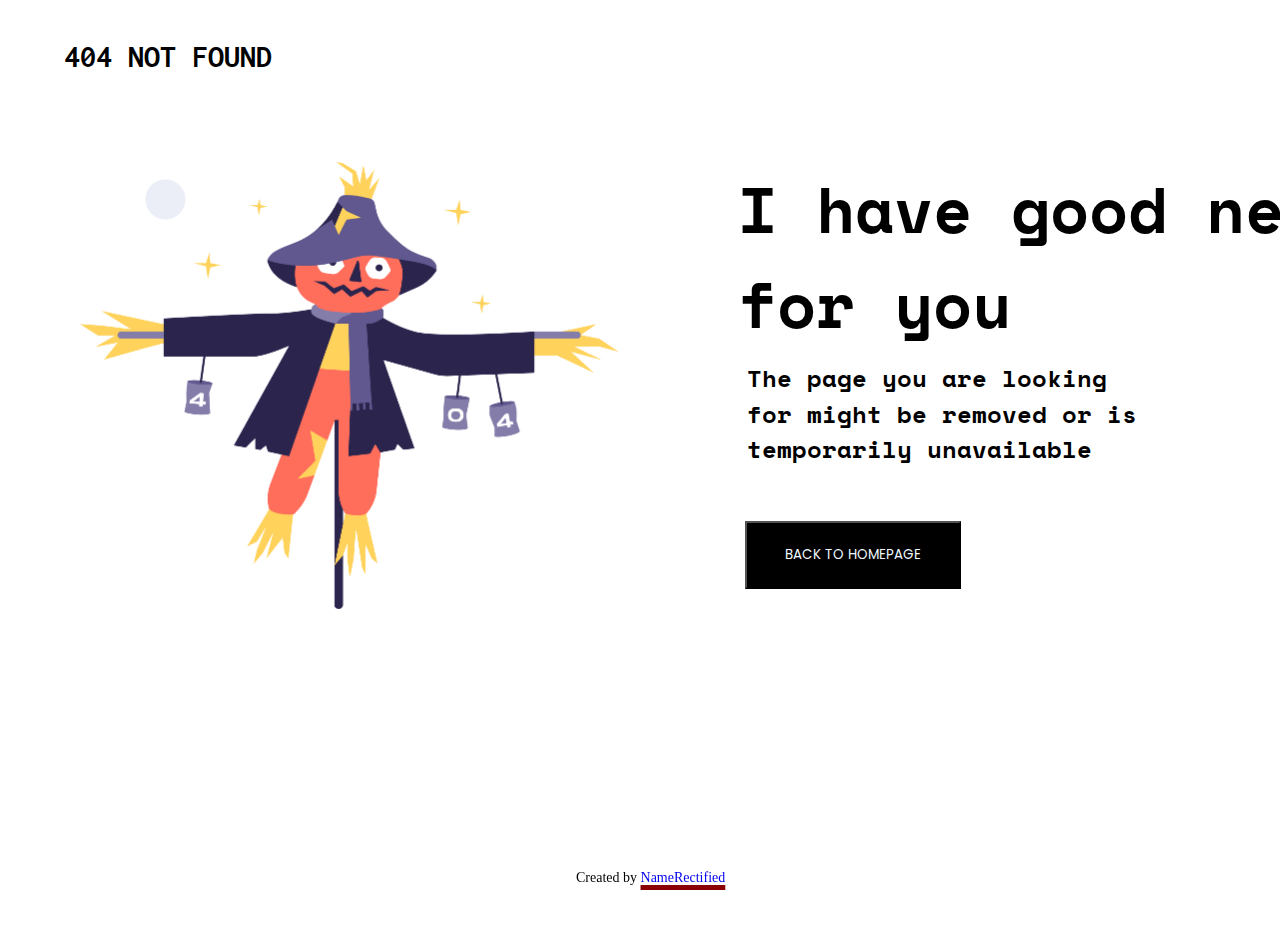
<file: 404-challenge/index.html>
<!DOCTYPE html>
<html lang="en">
  <head>
    <meta charset="utf-8" />
    <link rel="stylesheet" href="style.css">
    <!-- <meta name="viewport" content="width=device-width, initial-scale=1, maximum-scale=5"/> -->
    <meta name="viewport" content="width=device-width, initial-scale=1.0">
    <link rel="preconnect" href="https://fonts.googleapis.com">
    <link rel="preconnect" href="https://fonts.gstatic.com" crossorigin>
    <link href="https://fonts.googleapis.com/css2?family=Inconsolata:wght@700&family=Poppins:wght@600&family=Space+Mono&display=swap" rel="stylesheet"> 
    <title>404 NOT FOUND</title>
    </head>
<body>
    <header><h1>404 NOT FOUND</h1></header>
    <div class="container">
      <div>
        <img src="Scarecrow.png" alt="Scarecrow">
        <h2>I have  good news for you</h2>
        <h3>The page you are looking for might be removed or is temporarily unavailable</h3>
        <a href="index.html"><button>BACK TO HOMEPAGE</button></a>
      </div>
    </div>
    
    
</body>
<footer>
  <p>Created by <a href="https://github.com/NameRectified/">NameRectified</a></p>
</footer>
</html>
</file>
<file: 404-challenge/style.css>
/* html, body {padding:0; margin:0; height:100%;}
header h1{
    font-family: 'Inconsolata', monospace;
    width: 133px;
    height: 25px;
    top: 40px;
    left: 77px;
    font-size: 24px;
    line-height: 25.18px;
    letter-spacing: -0.08em;
    }
img{
    height: 447.43px;
    width: 539.22px;
    margin-top: 105px;
    margin-left: 107px;
    float: left;
    }


.container {
    align-items: center;
    justify-content: center;
}
h2{
    width: 596px;
    height: 190px;
    margin-top: 105px;
    left: 735px;
    font-family: 'Space Mono';
    font-size: 64px;
    font-weight: 700;
    line-height: 95px;
    letter-spacing: -0.035em;
    position: absolute;
}
h3{
    position: absolute;
    width: 381px;
    height: 108px;
    margin-top: 321px;
    left: 736px;
    font-family: Space Mono;
    font-size: 24px;
    font-weight: 400;
    line-height: 36px;
    letter-spacing: -0.035em;
    float: right;

}

button{
    position: absolute;
    width: 216px;
    height: 68px;
    margin-top: 463px;
    left: 740px;
    float: right;
    background-color: black;
    color: aliceblue;
    font-family: 'Poppins', sans-serif;
}

footer{
    max-width: 500px;
    position: absolute;
    text-align: center;
    width: 100%;
    font-family: Montserrat;
    font-size: 14px;
    font-weight: 700;
    line-height: 17px;
    letter-spacing: 0em;
    bottom: 0;
    left: 500px;

}

@media screen and (max-width:600px) {
    img {
        float: none;
        margin: 2% auto;
    }

    h2, h3,footer {
        width: 90%;
        margin-left: 5%;
    }
    button{
        align-items: center;
    }
    
    h2, h3, button {
        position: static;
    }
    footer {
        position: static;
    }
}*/
/* *{position: absolute;} */
body, html{
    padding: 0;margin: 0;height: 100%;
}
header h1{
    font-family: 'Inconsolata', monospace;
    margin:2.5rem 0 0 4rem;
}

.container{
    align-items: center;
    justify-content: center ;
}
img{
    width: 33.6875rem;
    height: auto;
    margin: 5.5625rem 0 0 5rem;
}
h2{font-family: 'Space Mono';
   width: 40rem;
   display: inline;
   height: auto;
   margin: 5.5625rem 0 0 7.4238rem;
   font-size: 4rem;
   line-height: 5.9238rem;
   letter-spacing: -3.5%;
   position: absolute;

}
h3{
    position: absolute;
    font-family: 'Space Mono';
    
    margin: 18rem 0 11rem 8rem;
    font-size: 1.5rem;
    letter-spacing: -3.5%;
    line-height: 2.2212rem;
    width: 25rem;
    height: auto;
    display:inline;
}
button{
    position: absolute;
    margin: 28rem 0 0 7.9rem;
    width: 13.5rem;
    height: 4.25rem;
    background-color: #000000;
    color: aliceblue;
    font-family: 'Poppins';
}
footer{
    position: fixed;
    height: auto;
    max-width:25rem;
    /* margin:8rem 0 0 36.0625rem;  */
    margin:auto 0;
    left: 36rem; 
    display: inline;
    bottom: 0;
    /* width:100%; */
    height: auto;
    font-family: 'Montserrat';
    font-size: 0.875rem;
    
    text-align: center;
    /* padding: 1rem 0; */
    }

a:hover{
    color: aqua;
}
a{
    text-decoration:underline;
    text-decoration-color: darkred;
    text-decoration-thickness: 0.3125rem ;
}
</file>
